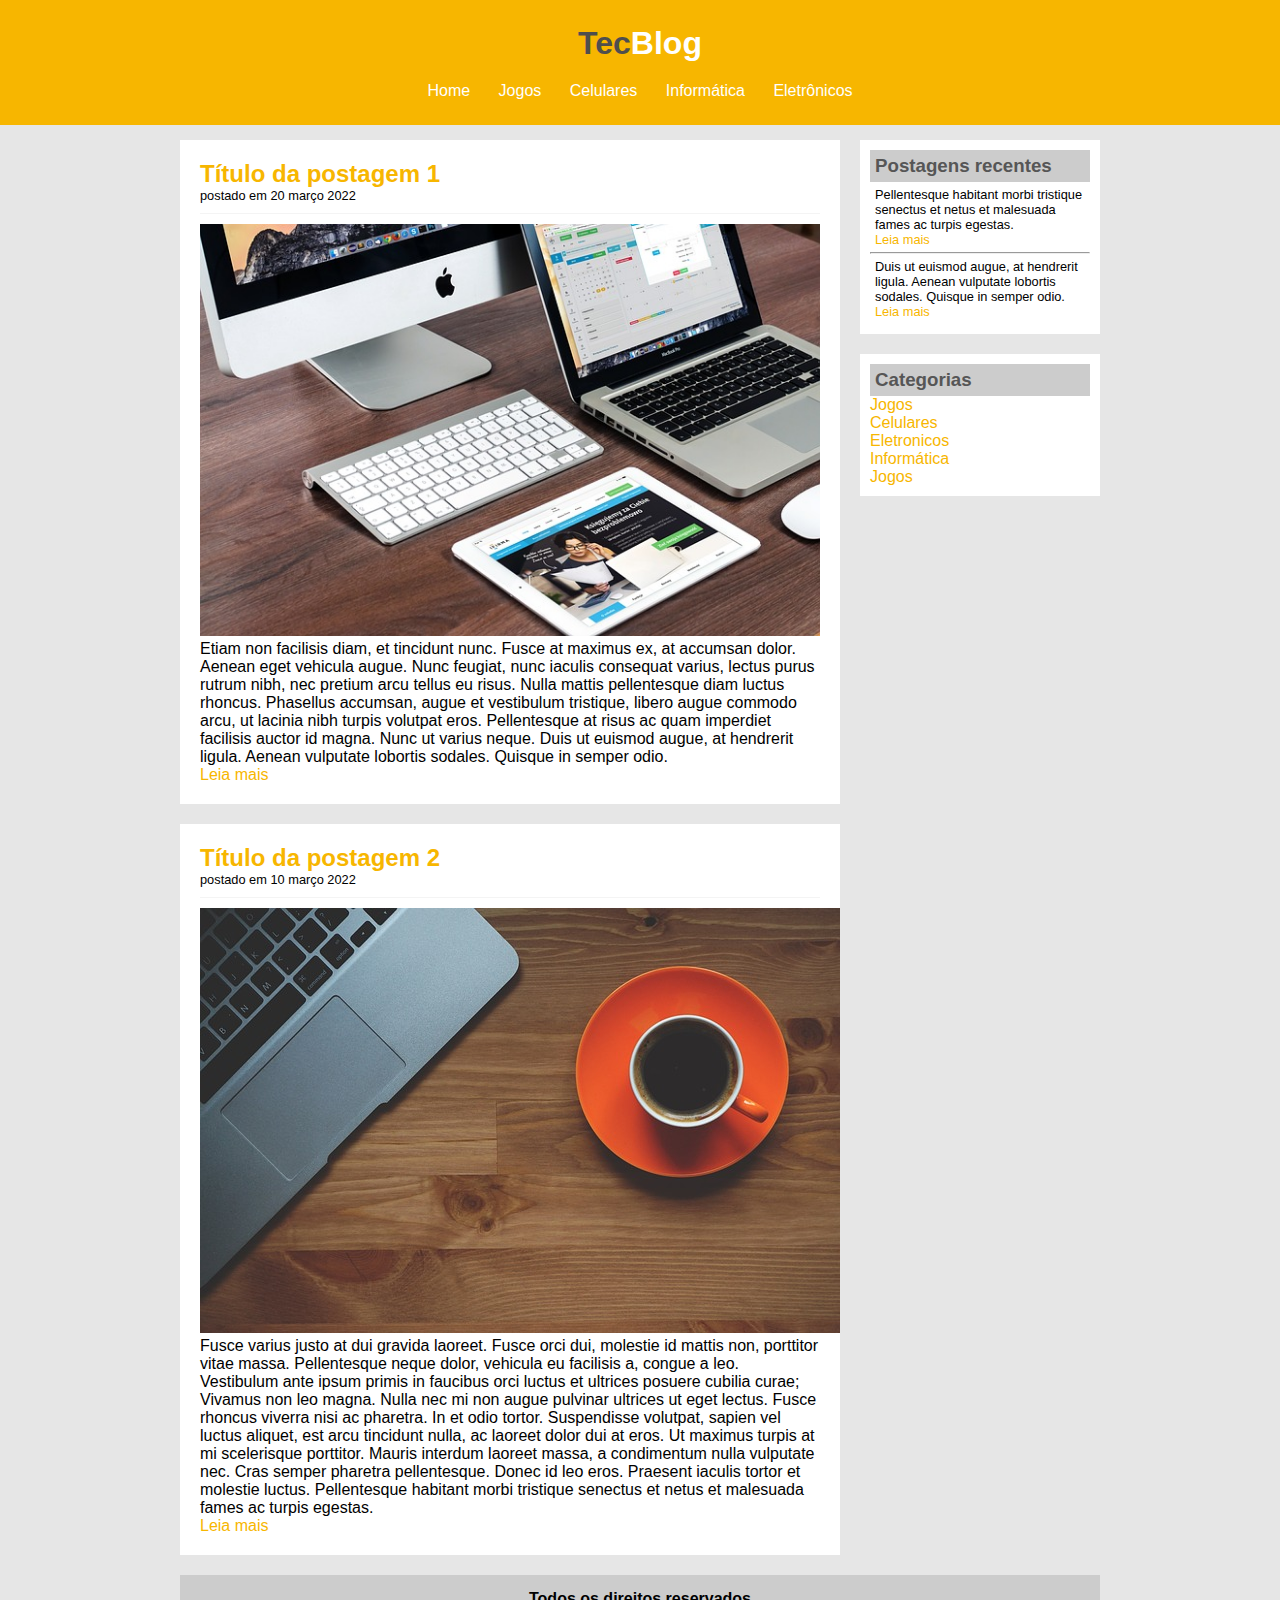
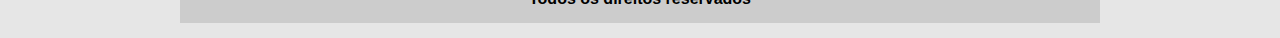
<file: Aula Projeto 3/index.html>
<!DOCTYPE html>
<html>
	<head>
		<meta charset="utf-8">
		<title>TecBlog - O seu Blog de tecnologia</title>

		<link rel="stylesheet" type="text/css" href="estilo.css">
	</head>
	<body>
		<div id="cabeçalho">
			<div id="logo">
				<h1>Tec<span class="branco">Blog</span></h1>
			</div>

			<div id="menu">
				<a href="index.html">Home</a>
				<a href="jogos.html">Jogos</a>
				<a href="celulares.html">Celulares</a>
				<a href="informatica.html">Informática</a>
				<a href="eletronicos.html">Eletrônicos</a>
			</div>
		</div>

		<div id="principal">
			<div id="postagens">
				<div class="conteudos">
					<h2>Título da postagem 1</h2>
					<span class="data">postado em 20 março 2022</span>      
					<img width="620px" src="Imagens/imagem2.jpg">
					<p>Etiam non facilisis diam, et tincidunt nunc. Fusce at maximus ex, at accumsan dolor. Aenean eget vehicula augue. Nunc feugiat, nunc iaculis consequat varius, lectus purus rutrum nibh, nec pretium arcu tellus eu risus. Nulla mattis pellentesque diam luctus rhoncus. Phasellus accumsan, augue et vestibulum tristique, libero augue commodo arcu, ut lacinia nibh turpis volutpat eros. Pellentesque at risus ac quam imperdiet facilisis auctor id magna. Nunc ut varius neque. Duis ut euismod augue, at hendrerit ligula. Aenean vulputate lobortis sodales. Quisque in semper odio.</p>
					<a href="">Leia mais</a>
				</div>

				<div class="conteudos">
					<h2>Título da postagem 2</h2>
					<span class="data">postado em 10 março 2022</span> 
					<img src="Imagens/imagem1.jpg">
					<p>Fusce varius justo at dui gravida laoreet. Fusce orci dui, molestie id mattis non, porttitor vitae massa. Pellentesque neque dolor, vehicula eu facilisis a, congue a leo. Vestibulum ante ipsum primis in faucibus orci luctus et ultrices posuere cubilia curae; Vivamus non leo magna. Nulla nec mi non augue pulvinar ultrices ut eget lectus. Fusce rhoncus viverra nisi ac pharetra. In et odio tortor. Suspendisse volutpat, sapien vel luctus aliquet, est arcu tincidunt nulla, ac laoreet dolor dui at eros. Ut maximus turpis at mi scelerisque porttitor. Mauris interdum laoreet massa, a condimentum nulla vulputate nec. Cras semper pharetra pellentesque. Donec id leo eros. Praesent iaculis tortor et molestie luctus. Pellentesque habitant morbi tristique senectus et netus et malesuada fames ac turpis egestas.</p>
					<a href="">Leia mais</a>
				</div>
			</div>
		
			<div id="lateral">

				<div class="conteudos-lateral">
				<h3>Postagens recentes</h3>
					<div class="postagens-lateral">
					<p>Pellentesque habitant morbi tristique senectus et netus et malesuada fames ac turpis egestas.</p>
					<a href="">Leia mais</a>
					</div>
					<hr>
					<div class="postagens-lateral">
					<p>Duis ut euismod augue, at hendrerit ligula. Aenean vulputate lobortis sodales. Quisque in semper odio.</p>
					<a href="">Leia mais</a>
					</div>
				</div>	


				<div class="conteudos-lateral">
				<h3>Categorias</h3>	
				<a href="">Jogos</a><br>
				<a href="">Celulares</a><br>
				<a href="">Eletronicos</a><br>
				<a href="">Informática</a><br>
				<a href="">Jogos</a>
				</div>
			</div>

			

			<div id="rodape">
			<h4>Todos os direitos reservados</h4>
			</div>

		</div>



		





	</body>
</html>
</file>
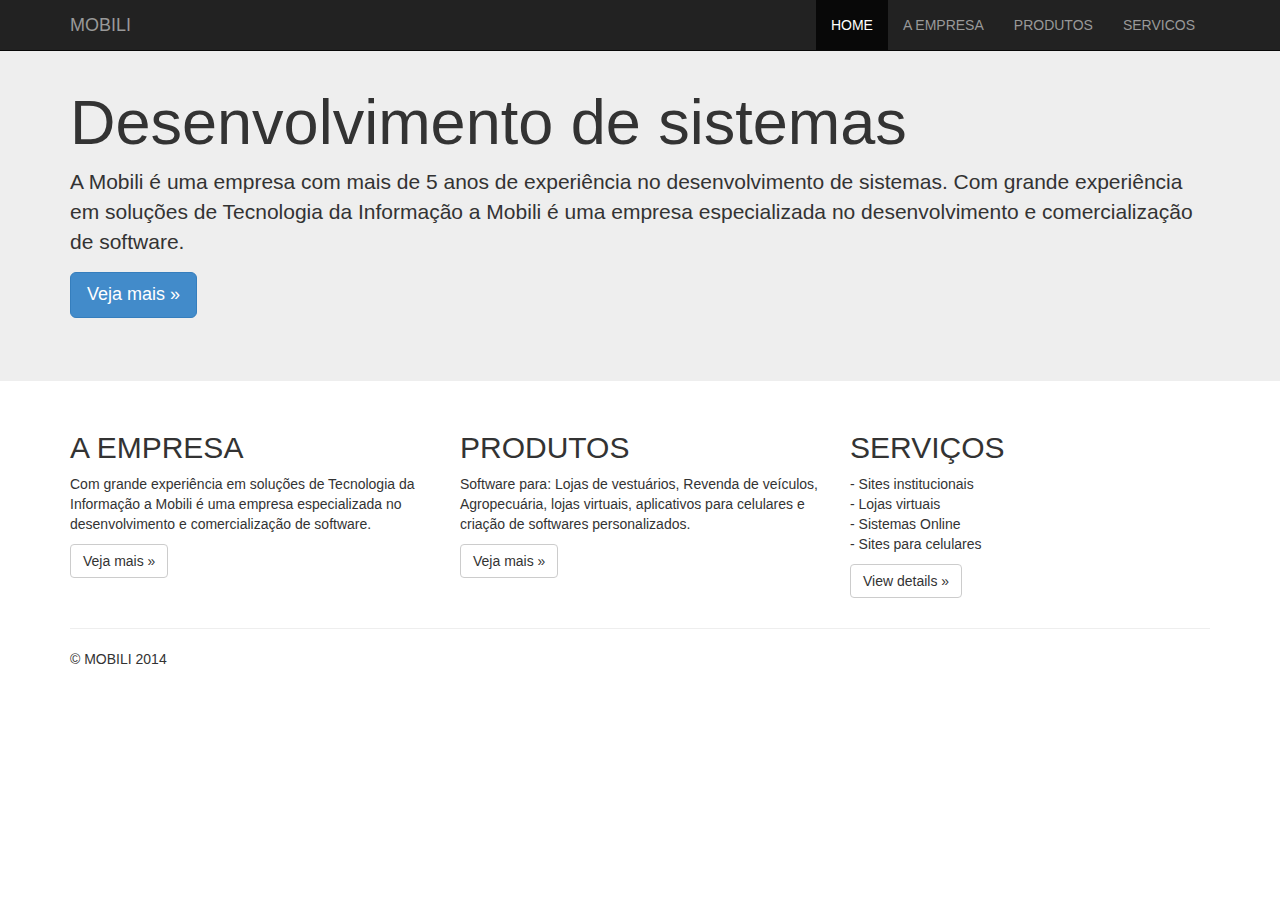
<file: Aula Projeto 4/index.html>
<!DOCTYPE html><!-- doctype do HTML5 -->
<html>
	<head>
		<title>bootstrap aula</title>
		
		<!-- Importante para habilitar os recursos de Responsividade em conjunto com o CSS -->
		<meta name="viewport" content="width=device-width, initial-scale=1.0" />
		<meta http-equiv="Content-Type" content="text/html; charset=UTF-8" />
		
		<script src="http://code.jquery.com/jquery-1.10.2.min.js"></script>
        <script src="js/bootstrap.js"></script>
  		        
  		<link rel="stylesheet" href="css/bootstrap.css">
      
	</head>
	
<body>
		
    <!-- Início da barra de navegação -->
	<div class="navbar navbar-inverse navbar-fixed-top">
		<div class="container">
            
            <!-- botao utilizado para abrir menu em dispositivos resolucao menor -->
          	<button type="button" class="navbar-toggle" data-toggle="collapse" data-target=".navbar-collapse">
            	<span class="icon-bar"></span>
            	<span class="icon-bar"></span>
            	<span class="icon-bar"></span>
          	</button>
            
            <!-- logo do site -->
            <a class="navbar-brand" href="#">MOBILI</a>
			
			<!-- inicio menu -->
            <div class="navbar-collapse collapse navbar-right">
              <ul class="nav navbar-nav">
                <li class="active"><a href="#">HOME</a></li>
                <li><a href="#about">A EMPRESA</a></li>
                <li><a href="#contact">PRODUTOS</a></li>
                <li><a href="#contact">SERVICOS</a></li>
              </ul>
            </div>
            <!-- fim menu -->
            
		</div>
	</div>
	<!-- Fim da barra de navegação -->
	
   <!-- Cria area principal de marketing de um site -->
    <div class="jumbotron">
      <div class="container">
      	<br />
        <h1>Desenvolvimento de sistemas</h1>
        <p>
        	A Mobili é uma empresa com mais de 5 anos de experiência no desenvolvimento de sistemas.
        	Com grande experiência em soluções de Tecnologia da Informação a Mobili é uma empresa especializada 
        	no desenvolvimento e comercialização de software.
        </p>
        <p><a class="btn btn-primary btn-lg" role="button">Veja mais &raquo;</a></p>
      </div>
    </div>

    <div class="container"><!-- container -->
      <!-- Criação de colunas -->
      <div class="row">
      	
        <div class="col-md-4">
          <h2>A EMPRESA</h2>
          <p>
          	Com grande experiência em soluções de Tecnologia da Informação a Mobili é uma empresa especializada no 
          	desenvolvimento e comercialização de software.
          </p>
          <p><a class="btn btn-default" href="#">Veja mais &raquo;</a></p>
        </div>
        
        <div class="col-md-4">
          <h2>PRODUTOS</h2>
          <p>
          	Software para: Lojas de vestuários, Revenda de veículos, Agropecuária, lojas virtuais, aplicativos para celulares e 
          	criação de softwares personalizados.
          </p>
          <p><a class="btn btn-default" href="#">Veja mais &raquo;</a></p>
        </div>
        
        <div class="col-md-4">
          <h2>SERVIÇOS</h2>
          <p>
          	   - Sites institucionais
			   <br />- Lojas virtuais
			   <br />- Sistemas Online
			   <br />- Sites para celulares
          </p>
          <p><a class="btn btn-default" href="#">View details &raquo;</a></p>
        </div>
        
      </div>

      <hr>

      <footer>
        <p>&copy; MOBILI 2014</p>
      </footer>
    </div> <!-- /container -->

	</body>
	
</html>
</file>
<file: Aula Projeto 3/estilo.css>
/*limpar fomatações padrões*/
*{margin: 0; padding: 0;}

body{font-size: 1em;font-family: "Trebuchet MS", Helvetica, sans-serif; background: #e6e6e6;}



/*layout*/

#cabeçalho{background: #f7b600; padding: 15px; text-align: center; color: white;}

#logo, #menu {padding: 10px;}

#principal{width: 920px; margin: 0 auto; padding: 15px;}

#postagens{width: 660px; float: left;}

.conteudos{padding: 20px; margin-bottom: 20px; background: white;}
.data{font-size: 0.8em; border-bottom: 1px solid #f4f4f4; padding-bottom: 10px; margin-bottom: 10px; display: block;}

#lateral{width: 240px; float: right;}

.conteudos-lateral{background: white; padding: 10px; margin-bottom: 20px;}

.postagens-lateral{font-size: 0.8em; padding: 5px;}


#rodape{background: #CCC; clear: both; padding: 15px; text-align: center;}



/*formatação do menu*/

a{text-decoration: none;}
#menu a:link, #menu a:visited{color: #FFF; padding: 8px 12px;}
#menu a:hover{color: #f7b600; background: #FFF; text-decoration: none;}

a:link, a:visited{color: #f7b600;}
a:hover{text-decoration: underline;}


/*formatações em geral*/

h1{color: #4e4e4e; font-size: 2,5em;}
.branco{color: white;}

h2{color: #f7b600;}

h3{color: #565656; background: #CCC; padding: 5px;}
</file>
